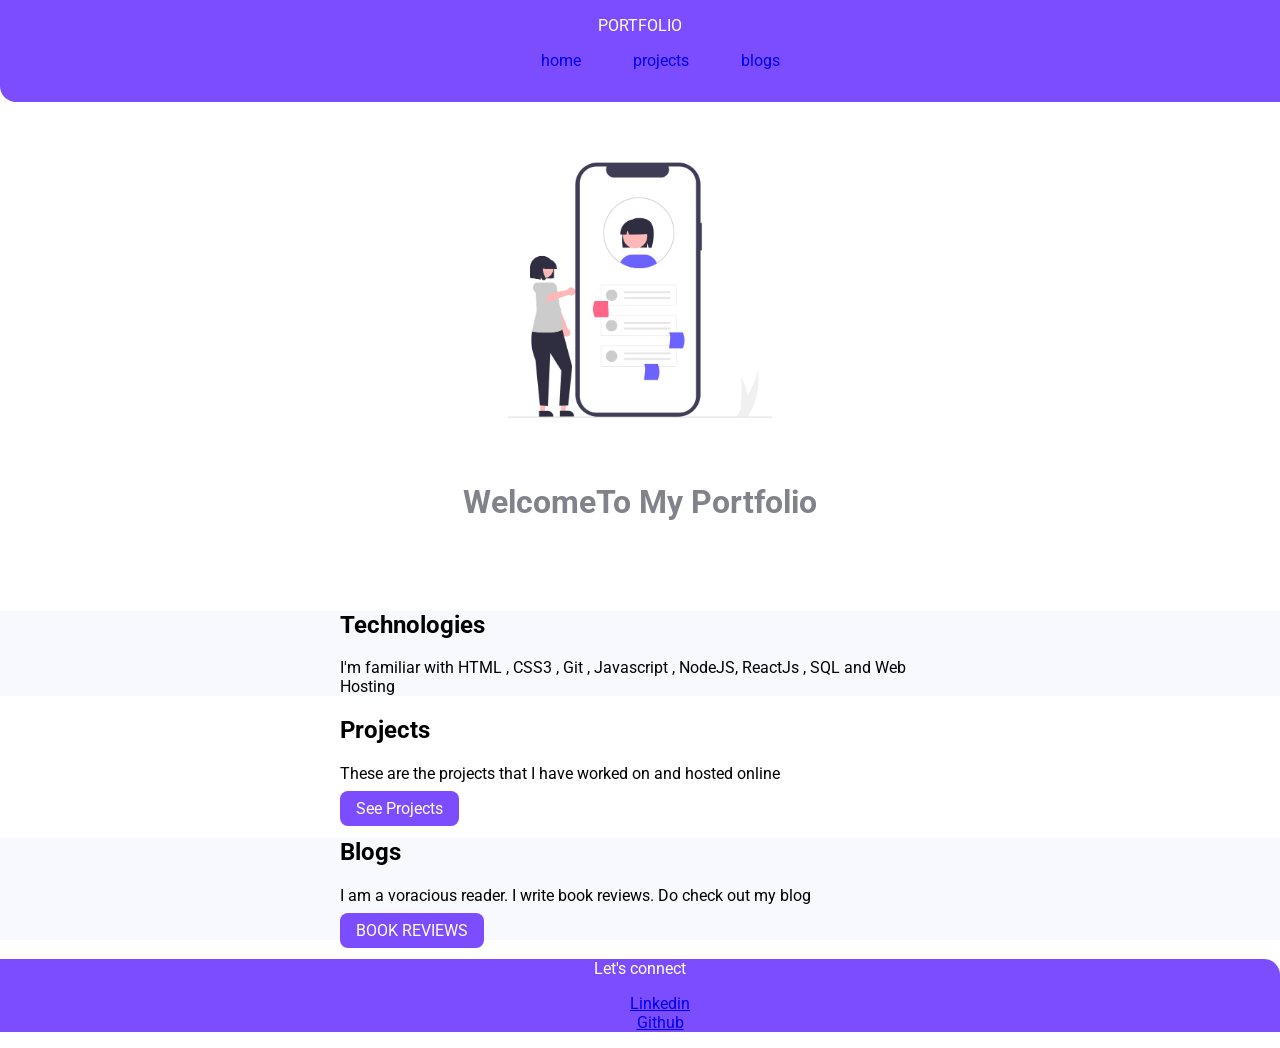
<file: index.html>
<!DOCTYPE html>
<html lang="en">
<head>
    <meta charset="UTF-8">
    <meta http-equiv="X-UA-Compatible" content="IE=edge">
    <meta name="viewport" content="width=device-width, initial-scale=1.0">
    <title>home | tanishkachitnis</title>
    <link href="/style.css" rel="stylesheet"/>
</head>
<body>
    <nav class="navigation container">
        <div class="nav-brand">PORTFOLIO</div>
        <ul class="list-non-bullet nav-text">
        <li class="list-item-inline">   <a class="link link-active" href="/">home</a>
            </li>
            <li class="list-item-inline">
                <a class="link"href="/">projects</a>
            </li>
            <li class="list-item-inline">
                <a class="link" href="/">blogs</a>
            </li>
        </ul>
    </nav>
    <header class="hero">
        <img class="hero-img" src="/images/portfolio.png">
        <h1 class="hero-heading">Welcome<span class="heading inverted">To My Portfolio</span></h1>
    </header>
    <section class="section ow">
        <div class="container container-center">
        <h1>Technologies</h1>
        <p> I'm familiar with HTML , CSS3 , Git , Javascript , NodeJS, ReactJs , SQL and Web Hosting </p>
    </div>
    </section>
    <section class="section ">
        <div class="container container-center">
        <h1>Projects</h1>
        <p> These are the projects that I have worked on and hosted online</p>
        <a class="link link-primary" href="/"> See Projects</a>  
    </div>
    </section>
    <section class="section ow">
        <div class="container container-center">
        <h1>Blogs</h1>
         <p>I am a voracious reader. I write book reviews.
            Do check out my blog </p>
            <a  class="link link-primary" href="https://bookreviewtanishka.blogspot.com/" target="_blank"> BOOK REVIEWS</a>
    </div>
    </section>
    <br>
    <footer class="footer">
        <div class="footer-header"> Let's connect</div>
        <ul class="social-links list-non-bullet">
            <li><a href="https://www.linkedin.com/in/tanishka-chitnis-229b99183/"> Linkedin </a></li>
            <li><a href="https://github.com/tanishkachitnis22">Github</a></li>
        
        </ul>
    </footer>
</body>
</html>
</file>
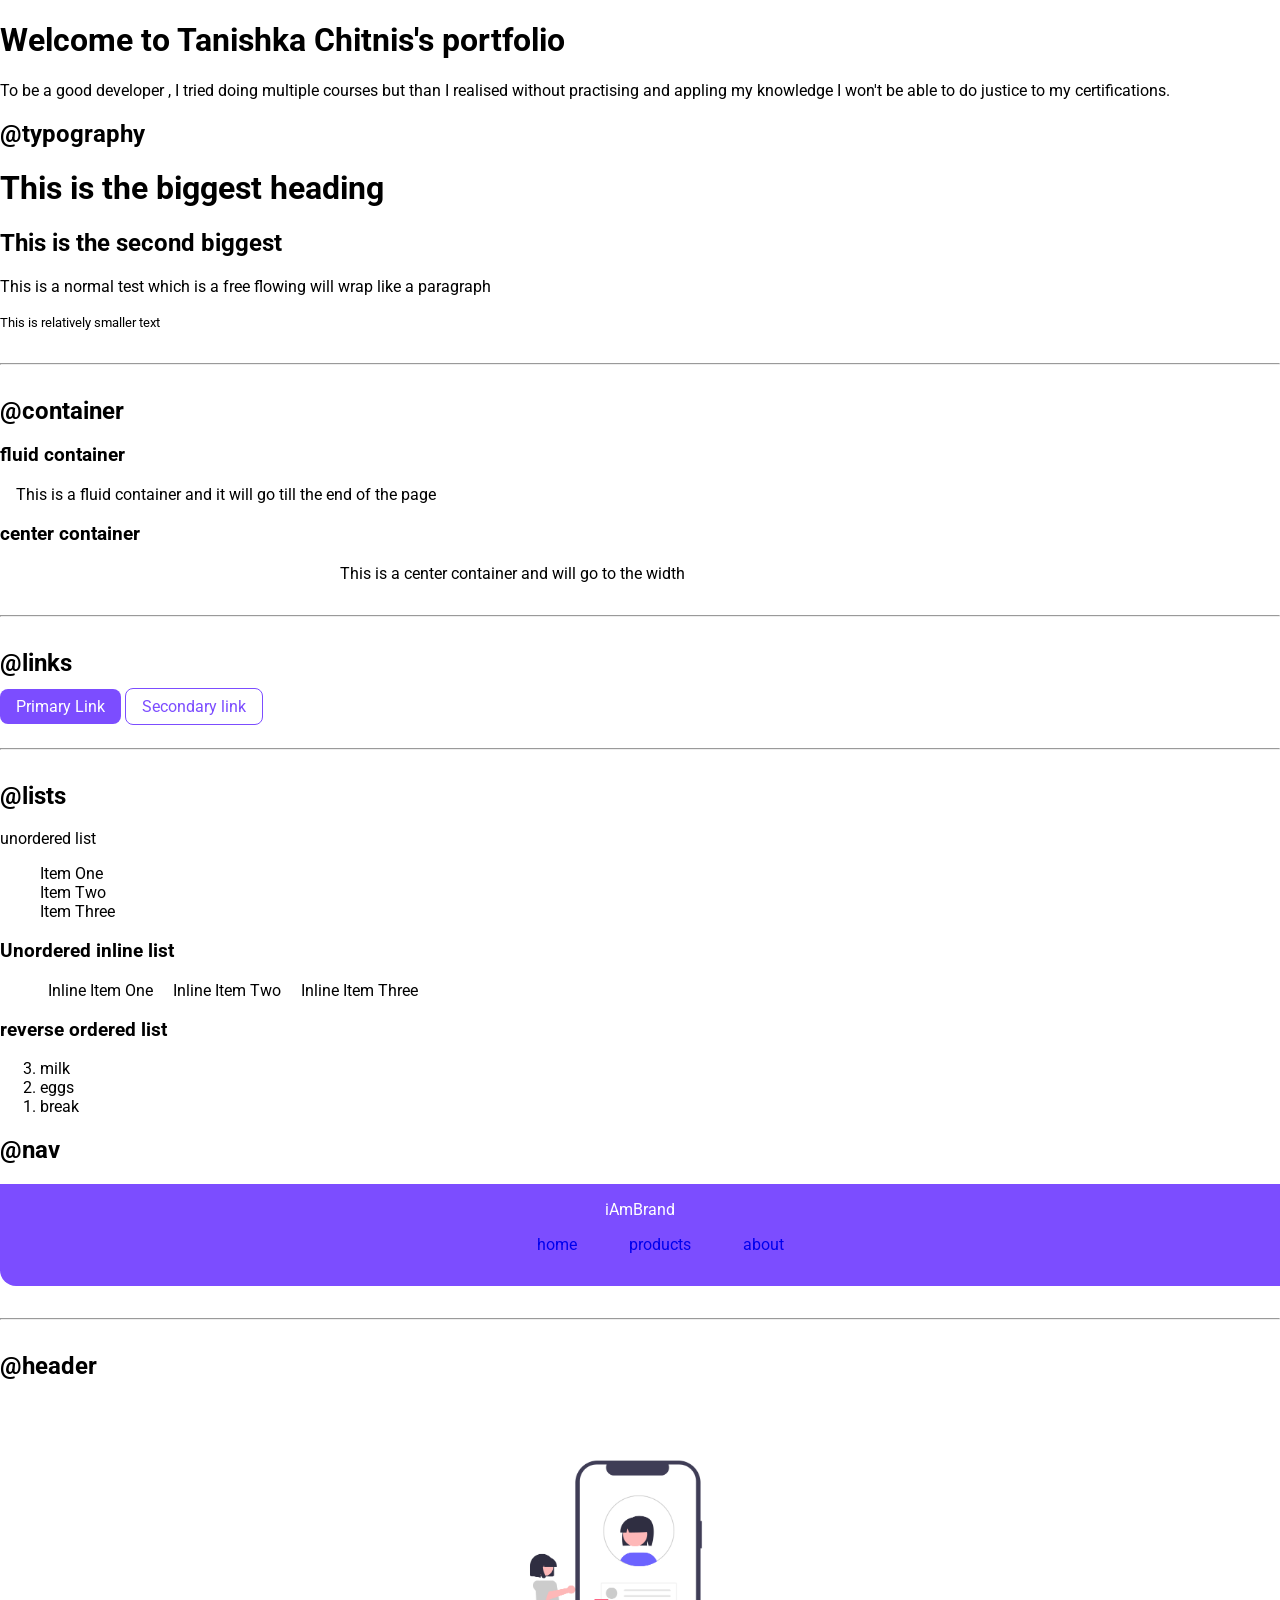
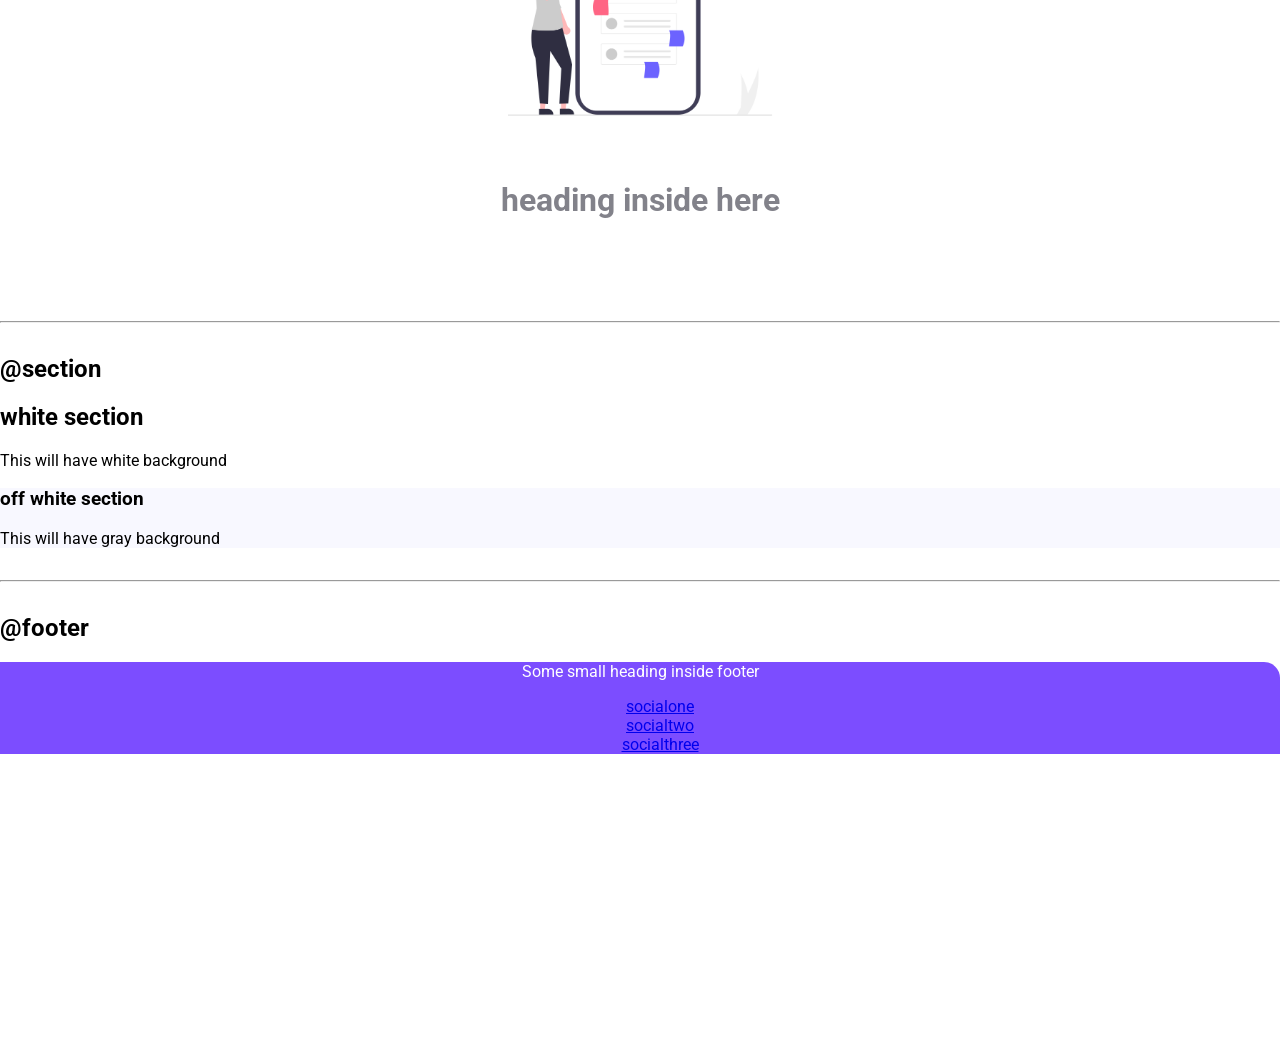
<file: LIB/components.html>
<!DOCTYPE html>
<html lang="en">
<head>
    <meta charset="UTF-8">
    <meta http-equiv="X-UA-Compatible" content="IE=edge">
    <meta name="viewport" content="width=device-width, initial-scale=1.0">
    <title>Component Library</title>
    <link href="/style.css" rel="stylesheet"/>
</head>
<body>
    <h1 id="lib-header"> <b>Welcome to Tanishka Chitnis's portfolio </b></h1>
    <p class="para"> To be a good developer , I tried doing multiple courses but than I realised without practising and appling 
        my knowledge I won't be able to do justice to my certifications.
    </p>
    <h2>@typography</h2>
    <h1>This is the biggest heading</h1>
    <h2>This is the second biggest</h2>
    <p> This is a normal test which is a free flowing will wrap like a paragraph   
    </p>
     <small> This is relatively smaller text</small>
    <hr>
    <h2>@container</h2>
    <h3>fluid container</h3>
    <div class="container"> This is a fluid container and it will go till the end of the page</div>
    <h3> center container</h3><div class=" container container-center"> This is a center container and will go to the width</div>
    <hr>
    <h2>@links</h2>
    <a class="link link-primary" href="/">Primary Link</a>
    <a class="link link-secondary" href="/">Secondary link</a>
    <hr>
    <h2>@lists</h2>
    <h3></h3>unordered list</h3>
    <ul class="list-non-bullet">
        <li>Item One</li>
        <li>Item Two</li>
        <li>Item Three</li>
    </ul>
    <h3>Unordered inline list</h3>
    <ul class="list-non-bullet">
        <li class="list-item-inline">Inline Item One</li>
        <li class="list-item-inline">Inline Item Two</li>
        <li class="list-item-inline">Inline Item Three</li>
    </ul>
    <h3> reverse ordered list</h3>
    <ol reversed>
        <li>milk</li>
        <li>eggs</li>
        <li>break</li>
    </ol>
</hr>
    <h2>@nav</h2>
    <nav class="navigation container">
        <div class="nav-brand">iAmBrand</div>
        <ul class="list-non-bullet nav-text">
        <li class="list-item-inline">   <a class="link link-active" href="/">home</a>
            </li>
            <li class="list-item-inline">
                <a class="link"href="/">products</a>
            </li>
            <li class="list-item-inline">
                <a class="link" href="/">about</a>
            </li>
        </ul>
    </nav>
    <hr>
    <h2>@header</h2>
    <header class="hero">
        <img class="hero-img" src="/images/portfolio.png">
        <h1 class="hero-heading">heading inside here</h1>
    </header>
    <hr>
    <h2>@section</h2>
    <section class="section">
        <div class="container container-center"></div>
        <h1>white section</h1>
         <p>This will have white background</p>     
    </section>
    <section class="section ow">
        <div class="container container-center"></div>
        <h3>off white section</h3>
        <p> This will have gray background</p>
    </section>
    <hr>
    <h2>@footer</h2>
    <footer class="footer">
        <div class="footer-header"> Some small heading inside footer</div>
        <ul class="social-links list-non-bullet">
            <li><a href="/">socialone </a></li>
            <li><a href="/">socialtwo </a></li>
            <li><a href="/">socialthree </a></li>
        </ul>
    </footer>
<div style="height:30vh;">
</div>
    </body>
</html>
</file>
<file: style.css>
@import url('https://fonts.googleapis.com/css2?family=Roboto:ital@1&display=swap');
 :root{
     --primary-color:#7C4DFF;
     --dark-gray:#82828A;
     --off-white:#f8f8ff;
 }
 body{
      font-family: 'Roboto', 
      sans-serif;
      margin: 0px;
 }
 hr{
    margin: 2rem 0rem;
    
 }
/**container **/
.container {
    padding-left: 1rem;
    padding-right: 1rem;
}

.container-center {
    max-width: 600px;
    margin: auto;
}
/**link **/
.link{
    text-decoration:none;
    padding: 0.5rem 1rem;
}
.link-primary{
    background-color:var(--primary-color);
    border-radius: 00.5rem;
    color:white;
}
.link-secondary{
    color: var(--primary-color);
    border-radius: 0.5rem;
    border: 1px solid var(--primary-color);

}    
.list-non-bullet{
    list-style: none;
}
.list-item-inline{
    display: inline;
    padding:0rem 0.5rem;
}


.navigation{
    background-color: var(--primary-color);
    color: white;
    padding: 1rem;
    border-bottom-left-radius: 1rem;
}
.navigation  .nav-brand{
text-align: center;
}
.navigation.link{
    color:white;
}

.navigation .nav-text{
 text-align: center;
}

.navigation.link-active{
font-weight: bold;
}

.hero{
    padding: 2rem;
}
.hero .hero-img{
    max-width: 350px;
    display: block;
    margin: auto;
    text-align: center;
}
.hero .hero-heading{
 color:var(--dark-gray);
 padding: 1rem;
 text-align: center;
}

.ow{
    background-color: var(--off-white);
}

footer{
    background-color: var(--primary-color);
    padding: 0rem 0rem;
    text-align: center;
    color: white;
    border-top-right-radius: 1rem;
}

.footer .link{
    color:white
}




























    font-weight: bold;
}
</file>
